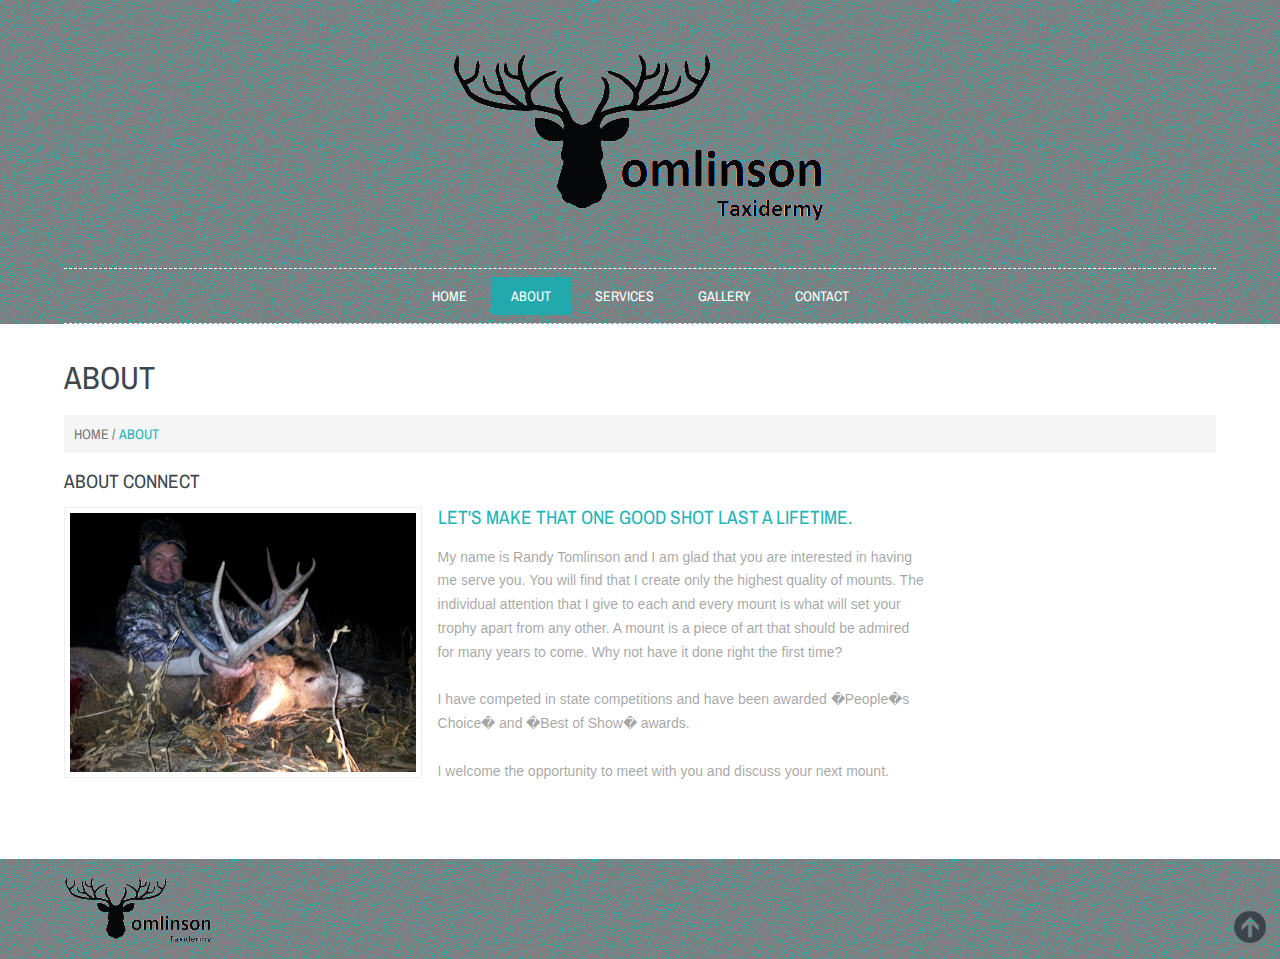
<file: about.html>
<!--
Author: W3layouts
Author URL: http://w3layouts.com
License: Creative Commons Attribution 3.0 Unported
License URL: http://creativecommons.org/licenses/by/3.0/
-->
<!DOCTYPE HTML>
<html>
	<head>
		<title>About</title>
		<link href="css/style.css" rel="stylesheet" type="text/css"  media="all" />
		<link href='http://fonts.googleapis.com/css?family=Archivo+Narrow' rel='stylesheet' type='text/css'>
		<script src="http://ajax.googleapis.com/ajax/libs/jquery/1.9.1/jquery.min.js"></script>
		   <script type="text/javascript">
			jQuery(document).ready(function($) {
				$(".scroll").click(function(event){		
					event.preventDefault();
					$('html,body').animate({scrollTop:$(this.hash).offset().top},1200);
				});
			});
		</script>
	</head>
	<body>
		<!---start-wrap---->
			<!---start-header---->
			<div class="header" id="top">
				<div class="wrap">
				<!---start-logo---->
				<div class="logo">
					<a href="index.html"><img src="images/logo.png" title="logo" /></a>
				</div>
				<!---End-logo---->	
				<!---start-top-nav---->
				<div class="top-nav">
					<ul>
						<li><a href="index.html">Home</a></li>
						<li class="active"><a href="about.html">About</a></li>
						<li><a href="services.html">Services</a></li>
						<li><a href="gallery.html">Gallery</a></li>
						<li><a href="contact.html">Contact</a></li>
					</ul>
				</div>
				<!---End-top-nav---->
			</div>
			<!---End-header---->
		</div>
	</div>
		<!---start-content----->
		<div class="content">
			<!---start-about---->
			<div class="about">
				<div class="wrap">
					<div class="top-head">
						<h3>About</h3>
						<ul>
							<li><a href="index.html">Home / </a></li>
							<li><a href="#"><span>About</span></a></li>
						</ul>
					</div>
					<div class="about-grids">
						<div class="about-left">
							<h3>ABOUT CONNECT</h3>
							<div class="about-left-info">
								<img src="images/randy.jpg" alt="" />
								<h4>Let's make that one good shot last a lifetime.</h4>
								<p>My name is Randy Tomlinson and I am glad that you are interested in having me serve you. You will find that I create only the highest quality of mounts. 
								The individual attention that I give to each and every mount is
									what will set your trophy apart from any other. A mount is a piece of art
									that should be admired for many years to come. Why not have it done right
									the first time? 
<br/><br/>
									I have competed in state competitions and have been awarded �People�s
									Choice� and �Best of Show� awards.
<br/><br/>
									I welcome the opportunity to meet with you and discuss your next mount.</p>
							</div>
						</div>
			
					

						<script type="text/javascript" src="js/fliplightbox.min.js"></script>
						<script type="text/javascript">$('body').flipLightBox()</script>
						<div class="clear"> </div>
					</div>
					<!---End-ourteam---->
				</div>
			</div>
			
							<div style="max-height:42px; margin-top:70px;"></div>	
			<!---End-about---->
		</div>
			<div class="footer" style="width:100%">
				<div class="wrap">
					<div class="footer-left">
						<a href="index.html"><img src="images/logo1.png" alt="" /></a>
					</div>
					<div class="footer-right">
						<a href="#top" class="scroll"> </a>
					</div>
					<div class="clear"> </div>
				</div>
			</div>
		</div>
		<!---End-content----->
		<!---End-wrap---->
	</body>
</html>
</file>
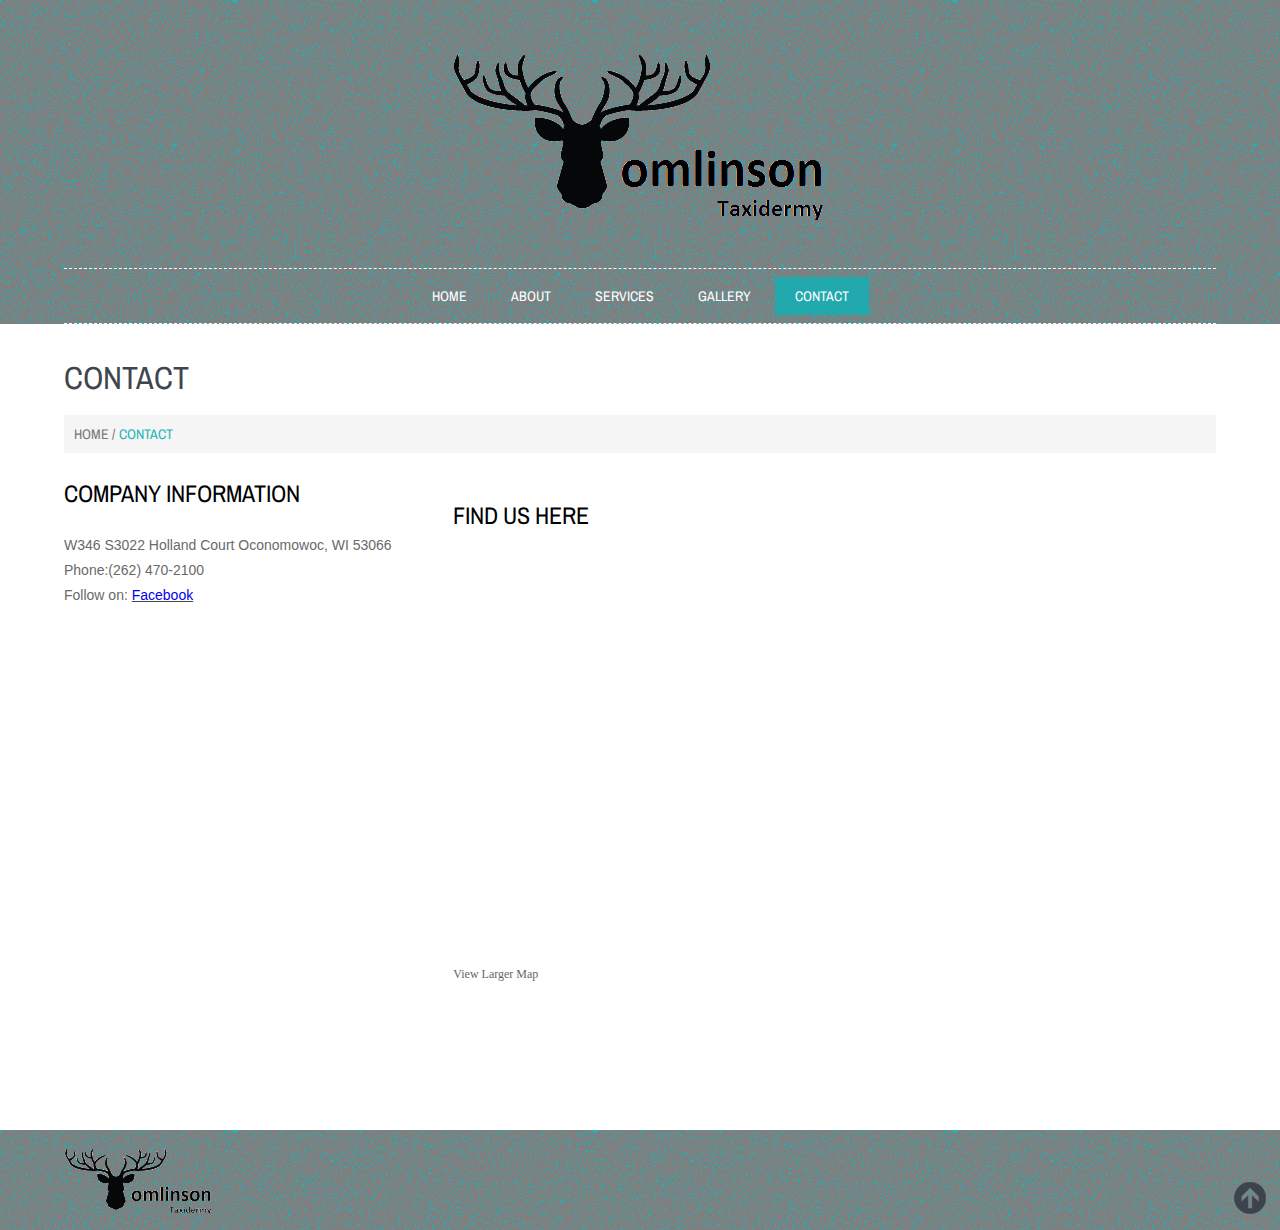
<file: contact.html>
<!--
Author: W3layouts
Author URL: http://w3layouts.com
License: Creative Commons Attribution 3.0 Unported
License URL: http://creativecommons.org/licenses/by/3.0/
-->
<!DOCTYPE HTML>
<html>
	<head>
		<title>Contact</title>
		<link href="css/style.css" rel="stylesheet" type="text/css"  media="all" />
		<link href='http://fonts.googleapis.com/css?family=Archivo+Narrow' rel='stylesheet' type='text/css'>
		<script src="http://ajax.googleapis.com/ajax/libs/jquery/1.9.1/jquery.min.js"></script>
		   <script type="text/javascript">
			jQuery(document).ready(function($) {
				$(".scroll").click(function(event){		
					event.preventDefault();
					$('html,body').animate({scrollTop:$(this.hash).offset().top},1200);
				});
			});
		</script>
	</head>
	<body>
		<!---start-wrap---->
			<!---start-header---->
			<div class="header" id="top">
				<div class="wrap">
				<!---start-logo---->
				<div class="logo">
					<a href="index.html"><img src="images/logo.png" title="logo" /></a>
				</div>
				<!---End-logo---->	
				<!---start-top-nav---->
				<div class="top-nav">
					<ul>
						<li><a href="index.html">Home</a></li>
						<li><a href="about.html">About</a></li>
						<li><a href="services.html">Services</a></li>
						<li><a href="gallery.html">Gallery</a></li>
						<li class="active"><a href="contact.html">Contact</a></li>
					</ul>
				</div>
				<!---End-top-nav---->
			</div>
			<!---End-header---->
		</div>
	</div>
		<!---start-content----->
			<!---start-contact----->
			<div class="contact">
		 		<div class="wrap">
		 			<div class="top-head">
						<h3>Contact</h3>
						<ul>
							<li><a href="index.html">Home / </a></li>
							<li><a href="#"><span>Contact</span></a></li>
						</ul>
					</div>
				<div class="section group">				
				<div class="col span_1_of_3">
				
      			<div class="company_address">
				     	<h3>Company Information</h3>
						    	<p>W346 S3022 Holland Court
Oconomowoc, WI  53066</p>
				   		<p>Phone:(262) 470-2100</p>
				 	 	<p>Follow on: <span><a href="https://www.facebook.com/randy.tomlinson.16" target="_blank">Facebook</a></p>
				   </div>
				</div>				
				<div class="col span_2_of_3">
				  <div class="contact-form">
					   	<div class="contact_info">
			    	 	<h3>Find Us Here</h3>
			    	 		<div class="map">
					   			<iframe width="100%" height="400" frameborder="0" scrolling="no" marginheight="0" marginwidth="0" src="http://maps.google.com/maps?f=q&source=s_q&hl=en&geocode=&q=Holland%2Bcourt%2Boconomowod%2Bwisconsin&ie=UTF8&z=12&t=m&iwloc=near&output=embed"></iframe><br><small><a href="https://maps.google.co.in/maps?f=q&amp;source=embed&amp;hl=en&amp;geocode=&amp;q=Lighthouse+Point,+FL,+United+States&amp;aq=4&amp;oq=light&amp;sll=26.275636,-80.087265&amp;sspn=0.04941,0.104628&amp;ie=UTF8&amp;hq=&amp;hnear=Lighthouse+Point,+Broward,+Florida,+United+States&amp;t=m&amp;z=14&amp;ll=26.275636,-80.087265" style="color:#666;text-align:left;font-size:12px">View Larger Map</a></small>
								
					   		</div>
      				</div>

				    </div>
  				</div>				
			  </div>
			</div>
			<!---End-contact----->
		</div>
			<div class="footer">
				<div class="wrap">
					<div class="footer-left">
						<a href="index.html"><img src="images/logo1.png" alt="" /></a>
					</div>
					<div class="footer-right">
						<a href="#top" class="scroll"> </a>
					</div>
					<div class="clear"> </div>
				</div>
			</div>
		</div>
		<!---End-content----->
		<!---End-wrap---->
	</body>
</html>
</file>
<file: css/style.css>
/* reset */
html,body,div,span,applet,object,iframe,h1,h2,h3,h4,h5,h6,p,blockquote,pre,a,abbr,acronym,address,big,cite,code,del,dfn,em,img,ins,kbd,q,s,samp,small,strike,strong,sub,sup,tt,var,b,u,i,dl,dt,dd,ol,nav ul,nav li,fieldset,form,label,legend,table,caption,tbody,tfoot,thead,tr,th,td,article,aside,canvas,details,embed,figure,figcaption,footer,header,hgroup,menu,nav,output,ruby,section,summary,time,mark,audio,video{margin:0;padding:0;border:0;font-size:100%;font:inherit;vertical-align:baseline;}
body{}
article, aside, details, figcaption, figure,footer, header, hgroup, menu, nav, section {display: block;}
ol,ul{list-style:none;margin:0px;padding:0px;}
blockquote,q{quotes:none;}
blockquote:before,blockquote:after,q:before,q:after{content:'';content:none;}
table{border-collapse:collapse;border-spacing:0;}
/* start editing from here */
a{text-decoration:none;}
.txt-rt{text-align:right;}/* text align right */
.txt-lt{text-align:left;}/* text align left */
.txt-center{text-align:center;}/* text align center */
.float-rt{float:right;}/* float right */
.float-lt{float:left;}/* float left */
.clear{clear:both;}/* clear float */
.pos-relative{position:relative;}/* Position Relative */
.pos-absolute{position:absolute;}/* Position Absolute */
.vertical-base{	vertical-align:baseline;}/* vertical align baseline */
.vertical-top{	vertical-align:top;}/* vertical align top */
nav.vertical ul li{	display:block;}/* vertical menu */
nav.horizontal ul li{	display: inline-block;}/* horizontal menu */
img{max-width:100%;}
/*end reset*/
/*----start-wrap----*/
.wrap{
	width:80%;
	margin:0 auto;
}
.header{
	background:url(../images/bg.png);
}
.logo{
	text-align: center;
	padding: 3em 0 0.5em 0;
}
.top-nav{
	text-align:center;
	padding: 8px;
	border:1px dashed #FFF;
	border-left:none;
	border-right:none;
	margin:2em 0;
}
.top-nav ul li{
	display:inline-block;
}
.top-nav li.active> a, .top-nav li> a:hover {
	color: #FFF;
	background:#21A9AD;
}
.top-nav li a{
	font-size:0.875em;
	font-family: 'Archivo Narrow', sans-serif;
	padding: 10px 20px;
	text-transform:uppercase;
	display:block;
	color:#FFF;
}
.image-slider{
	padding-bottom: 2em;
	margin-left:auto !important;
	margin-right:auto !important;
}
/*---start-wel-mesg----*/
.wel-mesg{
	font-family: 'Archivo Narrow', sans-serif;
	text-align:center;
	background:#FFF;
	padding: 1em 0 1.8em 0;
}
.wel-mesg h2{
	font-family: 'Archivo Narrow', sans-serif;
	font-size: 2em;
	color: #3e454d;
	padding: 0.2em 0 0.1em 0;
	text-transform: uppercase;
}
.wel-mesg p{
	font-size: 1.2em;
	color: #999;
	font-weight: normal;
}
.wel-mesg a{
	color: #FFF;
	padding: 0.8em 2em;
	background: #3E454D;
	display: inline-block;
	border-radius: 0.3em;
	font-size: 0.875em;
	text-transform: uppercase;
	margin-top: 1.5em;
	-webkit-transition: all 0.3s ease-out;
	-moz-transition: all 0.3s ease-out;
	-ms-transition: all 0.3s ease-out;
	-o-transition: all 0.3s ease-out;
	transition: all 0.3s ease-out;
}
.wel-mesg a:hover{
	background:#22B4B8;
}
.border{
	height: 10px;
	background: url(../images/border.gif) repeat-x;
}
.top-grid{
	width: 23.4%;
	float:left;
	background:#22B4B8;
	border: 1px solid #e5e5e5;
	margin-right:1.5em;
}
.top-grid-head{
	background:#FFF;
	padding: 1em 0 0 0;
}
.top-grid-head h3{
	font-family: 'Archivo Narrow', sans-serif;
	font-size: 1.5em;
	font-weight: bold;
	color: #3e454d;
	padding: 0.3em 0 0.8em 0;
}
.top-grid-head h3 span{
	font-weight: 400;
	display:block;
	margin-bottom: 0.2em;
}
.top-grid-info h4{
	color:#FFF;
	font-family: 'Archivo Narrow', sans-serif;
	font-size: 1em;
	font-weight: 700;
	text-transform:uppercase;
}
.top-grid-info p{
	color:#FFF;
	text-transform:uppercase;
	font-size:0.875em;
	font-family: 'Archivo Narrow', sans-serif;
	line-height: 1.5em;
}
.top-grid{
	text-align:center;
	-webkit-box-shadow: 0px 56px 36px -60px #121D12;
	-moz-box-shadow: 0px 56px 36px -60px #121D12;
	-o-box-shadow: 0px 56px 36px -60px #121D12;
}
.top-grid a{
	background:#F4F6F5;
	padding: 0.8em 0;
	display:block;
	color: #3e454d;
	font-size:0.875em;
	text-transform:uppercase;
	font-family: 'Archivo Narrow', sans-serif;
	-webkit-transition: all 0.3s ease-out;
	-moz-transition: all 0.3s ease-out;
	-ms-transition: all 0.3s ease-out;
	-o-transition: all 0.3s ease-out;
	transition: all 0.3s ease-out;
}
.top-grid a:hover{
	background: #3E454D;
	color:#FFF;
}
.top-grid-head img{
	margin-bottom: -67px;
	border: 1px solid #d4d4d4;
	-webkit-border-radius: 50%;
	-moz-border-radius: 50%;
	border-radius: 50%;
}
.content-top-grids{
	background:#F9FBFA;
	padding: 4em 0;
}
.top-grid-info {
	padding: 5em 0 2em 0;
}
.top-grid-info h4 {
	margin-bottom:0.5em;
}
.top-grid-info p{
	width:90%;
	margin:0 auto;
}
.last-grid{
	margin:0;
}
/*----content-banner----*/
.content-banner{
	background:#fff;
	padding: 3.5em 0px 3em 0;
}
.content-banner-info {
	width: 63%;
	float:right;
}
.content-banner-info img{
	opacity:0.7;
}
.content-banner-info h3{
	float:right;
	font-family: 'Archivo Narrow', sans-serif;
	padding: 0px 30px;
	color: #3e454d;
	padding-top: 23px;
}
.content-banner-info h3 a{
	color:#22B4B8;
	transition: 0.5s ease;
	-o-transition: 0.5s ease;
	-webkit-transition: 0.5s ease;
}
.content-banner-info h3 a:hover{
	color: #4a4a4a;
}
.content-banner-info p{
	font-size: 1.3em;
	color: #777;
	line-height: 1.8em;
	font-family: 'Parisienne', cursive;
}
.content-banner-info p:before{
	content: url(../images/q.png);
	padding-right:10px;
}
.content-banner-info{
	width: 74%;
	float:right;
	margin-top: 1em;
}
.content-banner-info-banner{
	float:left;
	width: 24%;
	-webkit-box-shadow: 0px 43px 41px -60px #121D12;
	-moz-box-shadow: 0px 56px 36px -60px #121D12;
	padding-bottom:0.5em;
}
.content-banner-info-banner img{
	-webkit-border-radius: 50%;
	-moz-border-radius: 50%;
	border-radius: 50%;
	background: #FFF;
	padding: 10px;
	box-shadow: 0px 0px 1px rgba(119, 119, 119, 0.56);
}
/*-----bottom-grids----*/
.bottom-grid1 {
	width: 27%;
	float:left;
	margin-right: 3%;
}
.bottom-grids{
	font-family: 'Archivo Narrow', sans-serif;
	padding: 2em 0 3em 0;
	background: #F9FBFA;
}
.bottom-grid1 h3,.bottom-grid2 h3{
	color: #3e454d
	font-family: 'Archivo Narrow', sans-serif;
	font-size: 24px;
	padding: 15px 0px 15px 0px;
	border-bottom: 1px solid #E9E9E9;
	margin-bottom: 13px;
	text-transform: uppercase;
}
.bottom-grid1 span,.bottom-grid2 span{
	color: #22B4B8;
	font-family: 'Archivo Narrow', sans-serif;
	font-size: 16px;
	text-transform: uppercase;
	line-height: 1.5em;
}
.bottom-grid1 p,.bottom-grid2 p{
	font-size: 0.875em;
	color: rgba(85, 85, 85, 0.53);
	line-height: 1.5em;
	font-family: Arial, Helvetica, sans-serif;
	padding: 6px 0px 5px 0px;
}
.bottom-grid1 ul li a{
	color: #777;
	font-family: Arial, Helvetica, sans-serif;
	font-size:0.875em;
	line-height: 2.73em;
	transition: 0.5s ease;
	-o-transition: 0.5s ease;
	-webkit-transition: 0.5s ease;
}
.bottom-grid1 ul li a img{
	vertical-align:middle;
}
.bottom-grid1 ul li a:hover{
	color:#22B4B8;
}
.bottom-grid-fristlink{
	background: #22B4B8;
	padding: 10px;
	color: #fff;
	font-family: 'Archivo Narrow', sans-serif;
	font-weight: bold;
	transition: all 0.3s;
}
.bottom-grid-fristlink img{
	vertical-align:middle;
}
.bottom-grid-fristlink:hover{
	color:#000;
}
.bottom-grid2 ul li{
	display: inline-block;
	width: 30%;
	padding: 1.99% 1.34%;
}
.bottom-grid2 {
	float: left;
	width: 33%;
	margin-right: 3%;
}
.bottom-mid span{
	color:#22B4B8;
}
.bottom-mid a{
	background:#22B4B8;
}
.bottom-last a{
	background:#22B4B8;
}
.bottom-last span{
	color:#22B4B8;	
}
.gallery li a img{
	display:block;
}
.button{
	color: #FFF;
	padding: 0.8em 2em;
	background: #3E454D;
	display: inline-block;
	font-size: 0.875em;
	text-transform: uppercase;
	margin-top: 1.5em;
	-webkit-transition: all 0.3s ease-out;
	-moz-transition: all 0.3s ease-out;
	-ms-transition: all 0.3s ease-out;
	-o-transition: all 0.3s ease-out;
	transition: all 0.3s ease-out;
	font-family: 'Archivo Narrow', sans-serif;
}
.button:hover{
	background: #22B4B8;
}
/*---start-footer---*/
.footer{
	background:url(../images/bg.png);
	padding:1em 0 0.6em 0;
	font-family: 'Archivo Narrow', sans-serif;
	position:relative;
}
.footer-left{
	float:left;
}
.footer-right{
	float:right;
	margin-top: 0.8em;
}
.footer-right p{
	font-size: 1em;
	color: #FFF;
	letter-spacing: 0.06em;
}
.footer-right p a{
	color:#FFF;
	-webkit-transition: all 0.3s ease-out;
	-moz-transition: all 0.3s ease-out;
	-ms-transition: all 0.3s ease-out;
	-o-transition: all 0.3s ease-out;
	transition: all 0.3s ease-out;
}
.footer-right p a:hover{
	color:#3E454D;
}
/*** move top **/
.scroll {
	width: 40px;
	height: 40px;
	border: none;
	display: block;
	text-indent: 100%;
	background: url(../images/top-icon.png) no-repeat right top;
	position: absolute;
	right: 14px;
	bottom: 8px;
}
.scroll:hover{
	opacity:0.8;
}
/*---start-about----*/
.top-head h3{
	font-weight: 400;
	display: block;
	font-family: 'Archivo Narrow', sans-serif;
	font-size: 2em;
	color: #3e454d;
	margin: 0.5em 0;
	text-transform: uppercase;
}
.top-head ul li{
	display:inline-block;
}
.top-head ul{
	background:#f5f5f5;
	padding:10px;
}
.top-head ul li a{
	color:#777;
	font-size: 0.875em;
	font-family: 'Archivo Narrow', sans-serif;
	text-transform: uppercase;
}
.top-head ul li a span{
	color:#22B4B8
}
.about-left-info img{
	float: left;
	border: 1px solid #EEE;
	padding: 5px;
	width: 40%;
	margin: 0.8em 1em 0.1em 0;
}
.about-left-info p{
	font-size: 0.875em;
	color: rgba(85, 85, 85, 0.53);
	line-height: 1.7em;
	font-family: Arial, Helvetica, sans-serif;
	padding: 6px 0px 5px 0px;
}
.about-left-info h4{
	color: #22B4B8;
	font-family: 'Archivo Narrow', sans-serif;
	font-size: 1.2em;
	text-transform: uppercase;
	padding:0.5em 0;
	display:block;
}
.about-left h3{
	color: #3e454d;
	font-family: 'Archivo Narrow', sans-serif;
	font-size: 1.2em;
	text-transform: uppercase;
	padding: 0.8em 0 0 0;
	display: block;
}
.about-left{
	float:left;
	width:75%;
}
.about-right{
	width: 24%;
	float:right;
}
.about-right h3{
	color: #3e454d;
	font-family: 'Archivo Narrow', sans-serif;
	font-size: 1.2em;
	text-transform: uppercase;
	padding: 0.8em 0 0.8em 0;
	display: block;
}
.about-right-pic{
	float:left;
	width:20%;
}
.about-right-pic span{
	background: #3e454d;
	color: #FFF;
	padding: 17px 20px 18px 26px;
	font-family: 'Archivo Narrow', sans-serif;
	font-size: 1.2em;
	display: block;
	border-radius: 50%;
	margin-top: 0.3em;
	text-transform:uppercase;
}
.about-right-info{
	float:right;
	width: 75%;
}
.about-right-info h4{
	color: #22B4B8;
	font-family: 'Archivo Narrow', sans-serif;
	font-size: 0.875em;
	text-transform: uppercase;
	display: block;
	line-height: 1.5em;
}
.about-right-info p{
	font-size: 0.875em;
	color: rgba(85, 85, 85, 0.53);
	line-height: 1.5em;
	font-family: Arial, Helvetica, sans-serif;
	padding: 6px 0px 5px 0px;
}
/*---start-team----*/
.team {
	margin-bottom: 3em;
}
.team h2{
	font-weight: 400;
	display: block;
	font-family: 'Archivo Narrow', sans-serif;
	font-size: 2em;
	color: #3e454d;
	margin: 0.5em 0 0.5em 0;
	text-transform: uppercase;
	border-bottom: 1px solid #eee;
	padding-bottom:0.3em;
}
.team-member{
	width: 17.5%;
	float: left;
	margin-right: 1em;
	border: 1px solid #eee;
	padding: 0.5em;
}
.team-member h3{
	color: #22B4B8;
	font-family: 'Archivo Narrow', sans-serif;
	font-size: 0.875em;
	text-transform: uppercase;
	display: block;
	line-height: 1.5em;
	padding: 0.8em 0 0 0;
}
.team-member p{
	font-size: 0.875em;
	color: rgba(85, 85, 85, 0.53);
	line-height: 1.5em;
	font-family: Arial, Helvetica, sans-serif;
	padding: 6px 0px 5px 0px;
}
/*---light-box---*/
.flipLightBox{
	color: #22B4B8;
	font-family: 'Archivo Narrow', sans-serif;
	font-size: 0.875em;
	text-transform: uppercase;
	display: block;
	line-height: 1.5em;
}
.last{
	margin:0;
}
.sub-about-grid-social ul li{
	display:inline-block;
}
.sub-about-grid-social {
	padding: 0.5em 0;
}
.sub-about-grid-social ul li img{
	background:#fff;
	padding:15px;
	-webkit-transition: all 0.3s ease-out;
	-moz-transition: all 0.3s ease-out;
	-ms-transition: all 0.3s ease-out;
	-o-transition: all 0.3s ease-out;
	transition: all 0.3s ease-out;
	border:1px solid #EEE;
}
.sub-about-grid-social ul li img:hover{
	background:#3E454D;
}
.flipLightBox img{
	width:100%;
}
/*---start-seravices----*/
.services-grid{
	width: 30%;
	float: left;
	background: #f5f5f5;
	padding: 15.7px;
	margin: 0em 1em 0em 0;
}
.services-grid h3{
	color: #22B4B8;
	font-family: 'Archivo Narrow', sans-serif;
	font-size: 1em;
	text-transform: uppercase;
	display: block;
	line-height: 1.5em;
	padding: 0.5em 0 0 0;
}
.services-grid p{
	font-size: 0.875em;
	color: rgba(85, 85, 85, 0.53);
	line-height: 1.5em;
	font-family: Arial, Helvetica, sans-serif;
	padding: 6px 0px 5px 0px;
}
.services-grid img{
	background: #FFF;
	padding: 5px;
	width: 98%;
	box-shadow: 0px 0px 26px #DFDFDF;
	opacity: 5;
	transition: all 300ms!important;
	-webkit-transition: all 300ms!important;
	-moz-transition: all 300ms!important;
}
.last-grid{
	margin:0em 0 1em 0;
}
.services-grids {
	margin-bottom: 4em;
}
/*---start-gallery-----*/
.gallery1{
	min-height:800px;
	margin-bottom:4em;
}
#info {
	-webkit-border-radius:5px;
	-moz-border-radius:5px;
	border-radius:5px;				
	background:#fcf8e3;
	border:1px solid  #fbeed5;
	width:95%;
	max-width:900px;
	margin:0 auto 40px auto;
	font-family:arial;
	font-size:12px;
	-webkit-box-sizing: border-box;
	-moz-box-sizing: border-box;
	-o-box-sizing: border-box;
}

	#info .info-wrapper {
		padding:10px;
	-webkit-box-sizing: border-box;
	-moz-box-sizing: border-box;
	-o-box-sizing: border-box;

	}
	
	#info a {
		color:#c09853;
		text-decoration:none;
	}
	
	#info p {
		margin:5px 0 0 0;
	}


.container { 
	position: relative; 
	-webkit-transition: all 1s ease;
  -moz-transition: all 1s ease;
  -o-transition: all 1s ease;
  transition: all 1s ease;	
  font-family: 'Archivo Narrow', sans-serif;
}
 
#filters {
	margin:1%;
	padding:0;
	list-style:none;
}

	#filters li {
		float:left;
	}
	
	#filters li span {
		display: block;
		padding: 10px 30px;
		text-decoration: none;
		color: #666;
		cursor: pointer;
		text-transform: uppercase;
	}
	
	#filters li span.active {
		background: #22B4B8;
		color:#fff;
	}
 

 
#portfoliolist .portfolio {
	-webkit-box-sizing: border-box;
	-moz-box-sizing: border-box;
	-o-box-sizing: border-box;
	width:23%;
	margin:1%;
	display:none;
	float:left;
	overflow:hidden;
}

	.portfolio-wrapper {
		overflow:hidden;
		position: relative !important;
		background: #666;
		cursor:pointer;
	}

	.portfolio img {
		max-width:100%;
		position: relative;
		transition: all 300ms!important;
		-webkit-transition: all 300ms!important;
		-moz-transition: all 300ms!important;
	}
	
	.portfolio .label {
		position: absolute;
		width: 100%;
		height:40px;
		bottom:-40px;
	}

		.portfolio .label-bg {
			background: #22B4B8;
			width: 100%;
			height:100%;
			position: absolute;
			top:0;
			left:0;
		}
	
		.portfolio .label-text {
			color:#fff;
			position: relative;
			z-index:500;
			padding:5px 8px;
		}
			
			.portfolio .text-category {
				display:block;
				font-size:9px;
				font-size: 12px;
				text-transform:uppercase;
			}
	
	
	



/* #Tablet (Portrait) */
@media only screen and (min-width: 768px) and (max-width: 959px) {
	.container {
	}
}


/*  #Mobile (Portrait) - Note: Design for a width of 320px */
@media only screen and (max-width: 767px) {
	.container { 
		width: 95%; 
	}
	
	#portfoliolist .portfolio {
		width:48%;
		margin:1%;
	}		

	#ads {
		display:none;
	}
	
}


/* #Mobile (Landscape) - Note: Design for a width of 480px */
@media only screen and (min-width: 480px) and (max-width: 767px) {
	.container {
		width: 70%;
	}
	
	#ads {
		display:none;
	}
	
}

/* #Clearing */

/* Self Clearing Goodness */
.container:after { content: "\0020"; display: block; height: 0; clear: both; visibility: hidden; }

.clearfix:before,
.clearfix:after,
.row:before,
.row:after {
  content: '\0020';
  display: block;
  overflow: hidden;
  visibility: hidden;
  width: 0;
  height: 0; }
.row:after,
.clearfix:after {
  clear: both; }
.row,
.clearfix {
  zoom: 1; }

.clear {
  clear: both;
  display: block;
  overflow: hidden;
  visibility: hidden;
  width: 0;
  height: 0;
}
/*---start-contact----*/
.contact{
	margin-bottom:4em;
}
.section {
	clear: both;
	padding: 0px;
	margin: 0px;
}
.group:before,
.group:after {
    content:"";
    display:table;
}
.group:after {
    clear:both;
}
.group {
    zoom:1;
}
.col{
	display: block;
	float:left;
	margin: 1% 0 1% 1.6%;
}
.col:first-child{
	margin-left:0;
}	
.span_2_of_3 {
	width: 63.1%;
	padding:1.5%; 
}
.span_1_of_3 {
	width: 29.2%;
	padding: 0 1.5% 1.5% 0;
}
.span_2_of_3  h3,
.span_1_of_3  h3 {
	font-family: 'Archivo Narrow', sans-serif;
	font-size: 1.5em;
	color: #3e454d
	 text-transform: uppercase;
	padding: 0.5em 0 1em 0;
	text-transform: uppercase;
}
.contact-form{
	position:relative;
	padding-bottom:30px;
}
.contact-form div{
	padding:5px 0;
}
.contact-form span{
	display:block;
	font-size: 0.875em;
	color: #3e454d
	padding-bottom:5px;
	font-family: 'Archivo Narrow', sans-serif;
}
.contact-form input[type="text"],.contact-form textarea{
		    padding:8px;
			display:block;
			width:98%;
			border: none;
			outline:none;
			color:#3e454d
			font-size:0.8125em;
			font-family:Arial, Helvetica, sans-serif;
			border: 1px solid rgba(192, 192, 192, 0.41);
			-webkit-appearance:none;
}
.contact-form textarea{
		resize:none;
		height:120px;		
}
.contact-form input[type="submit"]{
	color: #FFF;
	padding: 1em 2em;
	background: #3E454D;
	display: inline-block;
	font-size: 0.875em;
	text-transform: uppercase;
	margin-top: 1.5em;
	-webkit-transition: all 0.3s ease-out;
	-moz-transition: all 0.3s ease-out;
	-ms-transition: all 0.3s ease-out;
	-o-transition: all 0.3s ease-out;
	transition: all 0.3s ease-out;
	font-family: 'Archivo Narrow', sans-serif;
	border:none;
	cursor:pointer;
	outline:none;
}
.contact-form input[type="submit"]:hover{
	background: #22B4B8;
}
.contact-form input[type="submit"]:active{
	background: #22B4B8;
}
.company_address{
}
.company_address p{
	font-size: 0.875em;
	color: #6a6a6a;
	line-height: 1.8em;
	font-family: Arial, Helvetica, sans-serif;
}
.company_address p span{
	text-decoration:underline;
	color:#454545;
	cursor:pointer;
}
.map{
	margin-bottom:15px;
}

/***** Media Quries *****/
@media only screen and (max-width: 1024px) {
	.wrap{
		width:95%;
	}	
}
/*  GO FULL WIDTH AT LESS THAN 800 PIXELS */

@media only screen and (max-width: 800px) {
	.wrap{
		width:95%;
	}
	.span_2_of_3 {
		width:94%;
		padding:3%; 
	}
	.col{ 
		margin: 1% 0 1% 0%;
	}
	.span_1_of_3 {
		width:94%;
		padding:3%; 
	}
}

/*  GO FULL WIDTH AT LESS THAN 640 PIXELS */

@media only screen and (max-width: 640px) and (min-width: 480px) {
	.wrap{
		width:95%;
	}
	.span_2_of_3 {
		width:94%;
		padding:3%; 
	}
	.col{ 
		margin: 1% 0 1% 0%;
	}
	.span_1_of_3 {
		width:94%;
		padding:3%; 
	}
   
   .contact-form input[type="text"],.contact-form textarea{
		width:97%;
	}
}
/*  GO FULL WIDTH AT LESS THAN 480 PIXELS */

@media only screen and (max-width: 480px) {
	.wrap{
		width:95%;
	}
	.span_2_of_3 {
		width:90%;
		padding:5%; 
	}
	.col { 
		margin: 1% 0 1% 0%;
	}
	.span_1_of_3 {
		width:90%;
		padding:5%; 
	}
	.contact-form input[type="text"],.contact-form textarea{
		width:92%;
	}
}
/*----responsive-design-----*/
@media only screen and (max-width: 1440px) and (min-width: 1366px) {
	.wrap{
		width:90%;
	}
}
@media only screen and (max-width: 1366px) and (min-width: 1280px) {
	.wrap{
		width:90%;
	}
	.top-grid {
		width: 23%;
	}
	.bottom-grid2 ul li {
		width: 29%;
	}
	.sub-about-grid-social ul li img {
		padding: 13px;
	}
	.team-member {
		width: 17.2%;
	}
	.services-grid {
		width: 29.8%;
	}
}
@media only screen and (max-width: 1280px) and (min-width: 1024px) {
	.wrap{
		width:90%;
	}
	.top-grid {
		width: 22.5%;
	}
	.bottom-grid2 ul li {
		width: 29%;
	}
	.sub-about-grid-social ul li img {
		padding: 11.3px;
	}
	.team-member {
		width: 17.2%;
	}
	.services-grid {
		width: 29.6%;
	}
}
@media only screen and (max-width: 1024px) and (min-width: 768px) {
	.wrap{
		width:90%;
	}
	.top-grid {
		width: 22%;
	}
	.bottom-grid2 ul li {
		width: 29%;
	}
	.sub-about-grid-social ul li img {
		padding: 6px;
	}
	.team-member {
		width: 17%;
	}
	.services-grid {
		width: 28%;
	}
	.content-banner-info {
		width: 71%;
	}
	.about-right-pic span {
		padding: 8px 6px 11px 16px;
	}
	.team-member {
		margin-right: 0.5em;
	}
	.logo {
		padding: 1em 0 0.5em 0;
	}
}
@media only screen and (max-width: 768px) and (min-width: 640px) {
	.wrap{
		width:90%;
	}
	.top-grid {
		width: 46%;
		margin-bottom: 18px
	}
	.bottom-grid2 ul li {
		width: 29%;
	}
	.sub-about-grid-social ul li img {
		padding: 15px;
	}
	.team-member {
		width: 17%;
	}
	.services-grid {
		width:95%;
		float:none;
		margin-bottom:1em;
	}
	.content-banner-info {
		width:100%;
		float:left;
	}
	.content-banner-info-banner{
		display:none;
	}
	.about-right-pic span {
		padding: 8px 6px 11px 16px;
	}
	.team-member {
		margin-right: 0.5em;
		width:16%;
	}
	.logo {
		padding: 1em 0 0.5em 0;
	}
	.bottom-grid1,.bottom-grid2,.bottom-grid3{
		width:100%;
		float:none;
		margin-bottom:1em;
	}
	.about-left,.about-right{
		float:none;
		width:100%;
	}
	.about-right-pic {
		width: 7%;
	}
	.about-right-info {
		width: 91%;
	}
	.about-right-grid {
		margin-bottom: 1em;
	}
	.team-member p{
		display:none;
	}
}
</file>
